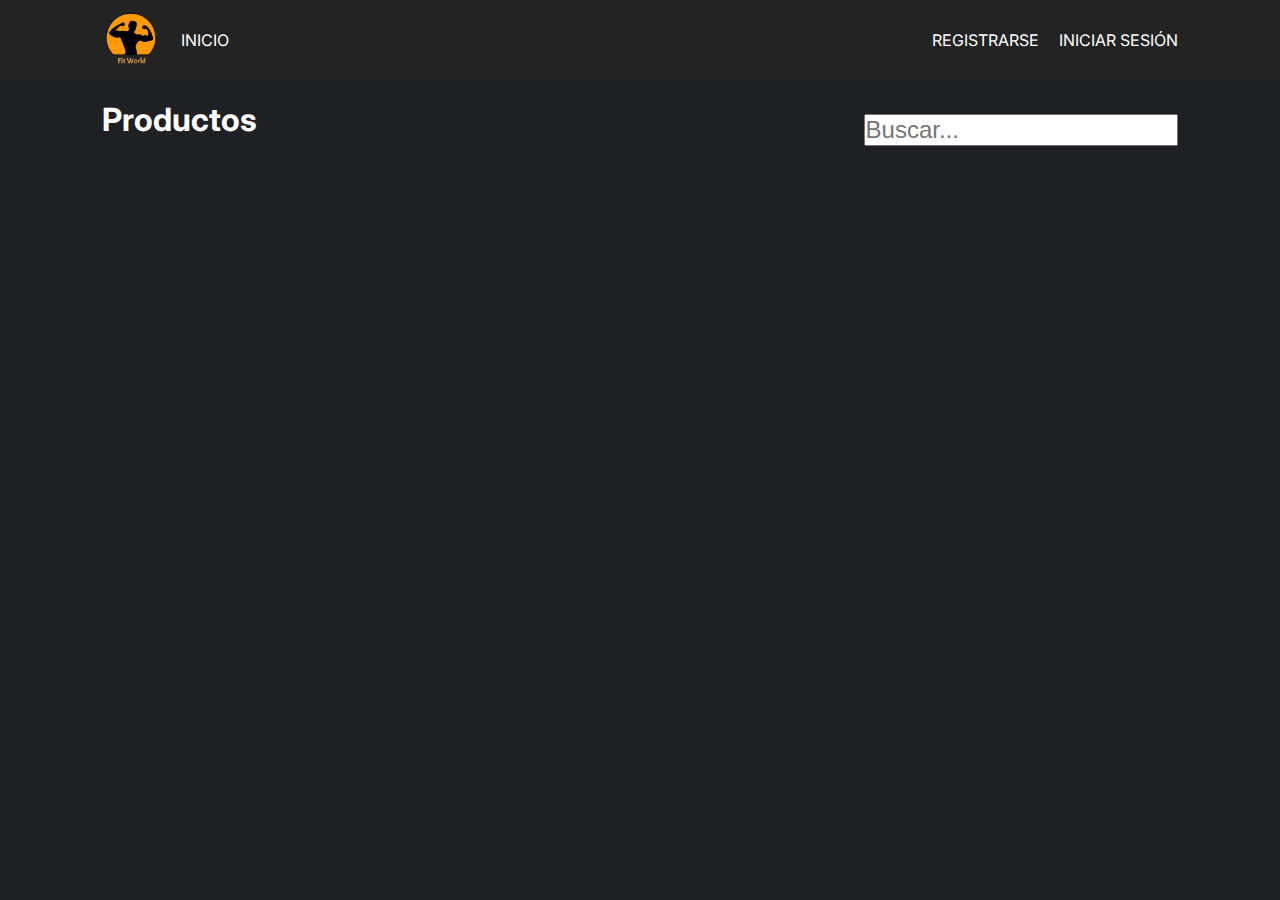
<file: index.html>
<!DOCTYPE html>
<html lang="es">
  <head>
    <meta charset="UTF-8" />
    <meta http-equiv="X-UA-Compatible" content="IE=edge" />
    <meta name="viewport" content="width=device-width, initial-scale=1.0" />
    <title>Inicio</title>
    <link rel="stylesheet" href="/styles/main.css" />
  </head>
  <body>
    <header>
      <nav>
        <div class="logo">
          <img src="assets/images/logo.png" alt="" />
        </div>
        <ul class="nav">
          <li><a href="#">Inicio</a></li>
          <li>
            <a id="admin-users" href="/admin-users.html" id="admin-users"
              >Admin Users</a
            >
          </li>
          <li>
            <a
              id="admin-products"
              href="/admin-products.html"
              id="admin-products"
              >Admin Products</a
            >
          </li>
        </ul>
      </nav>
      <div class="user-menu">
        <ul>
          <li id="cart">
            <a href="/cart.html">
              <svg xmlns="http://www.w3.org/2000/svg" viewBox="0 0 576 512">
                <path
                  fill="currentColor"
                  d="M0 24C0 10.7 10.7 0 24 0H69.5c22 0 41.5 12.8 50.6 32h411c26.3 0 45.5 25 38.6 50.4l-41 152.3c-8.5 31.4-37 53.3-69.5 53.3H170.7l5.4 28.5c2.2 11.3 12.1 19.5 23.6 19.5H488c13.3 0 24 10.7 24 24s-10.7 24-24 24H199.7c-34.6 0-64.3-24.6-70.7-58.5L77.4 54.5c-.7-3.8-4-6.5-7.9-6.5H24C10.7 48 0 37.3 0 24zM128 464a48 48 0 1 1 96 0 48 48 0 1 1 -96 0zm336-48a48 48 0 1 1 0 96 48 48 0 1 1 0-96z"
                />
              </svg>
              <span id="cart-counter">0</span>
            </a>
          </li>
          <li id="register-button"><a href="/register.html">Registrarse</a></li>
          <li id="login-button"><a href="/login.html">Iniciar Sesión</a></li>
          <li id="user-name"></li>
          <li id="logout-button">Cerrar Sesión</li>
        </ul>
      </div>
    </header>

    <main class="home">
      <div class="top">
        <h1 class="main-title" id="main-title">Productos</h1>
        <input type="text" name="search" id="search" placeholder="Buscar..." />
      </div>
      <div id="product-container" class="product-container"></div>
    </main>

    <script src="js/checkLogin.js"></script>
    <script src="js/productHandler.js"></script>
  </body>
</html>
</file>
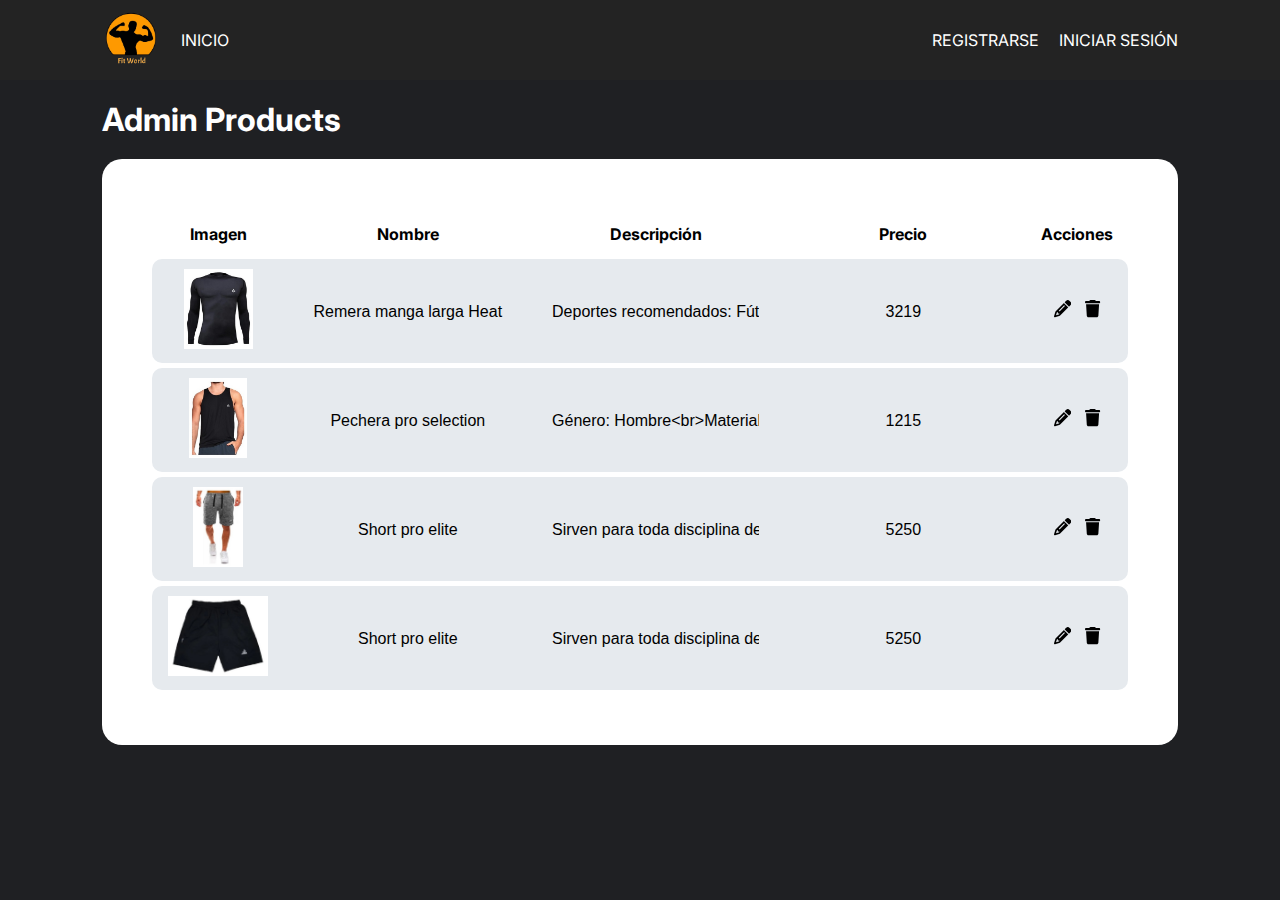
<file: admin-products.html>
<!DOCTYPE html>
<html lang="es">
  <head>
    <meta charset="UTF-8" />
    <meta http-equiv="X-UA-Compatible" content="IE=edge" />
    <meta name="viewport" content="width=device-width, initial-scale=1.0" />
    <title>Admin Products</title>
    <link rel="stylesheet" href="/styles/main.css" />
  </head>
  <body>
    <header>
      <nav>
        <div class="logo">
          <img src="assets/images/logo.png" alt="" />
        </div>
        <ul class="nav">
          <li><a href="/index.html">Inicio</a></li>
          <li><a href="/admin-users.html" id="admin-users">Admin Users</a></li>
          <li>
            <a href="/admin-products.html" id="admin-products"
              >Admin Products</a
            >
          </li>
        </ul>
      </nav>
      <div class="user-menu">
        <ul>
          <li id="cart">
            <a href="/cart.html">
              <svg xmlns="http://www.w3.org/2000/svg" viewBox="0 0 576 512">
                <path
                  fill="currentColor"
                  d="M0 24C0 10.7 10.7 0 24 0H69.5c22 0 41.5 12.8 50.6 32h411c26.3 0 45.5 25 38.6 50.4l-41 152.3c-8.5 31.4-37 53.3-69.5 53.3H170.7l5.4 28.5c2.2 11.3 12.1 19.5 23.6 19.5H488c13.3 0 24 10.7 24 24s-10.7 24-24 24H199.7c-34.6 0-64.3-24.6-70.7-58.5L77.4 54.5c-.7-3.8-4-6.5-7.9-6.5H24C10.7 48 0 37.3 0 24zM128 464a48 48 0 1 1 96 0 48 48 0 1 1 -96 0zm336-48a48 48 0 1 1 0 96 48 48 0 1 1 0-96z"
                />
              </svg>
              <span id="cart-counter">0</span>
            </a>
          </li>
          <li id="register-button"><a href="/register.html">Registrarse</a></li>
          <li id="login-button"><a href="/login.html">Iniciar Sesión</a></li>
          <li id="user-name"></li>
          <li id="logout-button">Cerrar Sesión</li>
        </ul>
      </div>
    </header>

    <main class="admin-products">
      <div class="top">
        <h1 class="main-title" id="main-title">Admin Products</h1>
      </div>
      <div class="table-wrapper">
        <table id="products-table"></table>
      </div>
    </main>

    <script src="js/checkLogin.js"></script>
    <script src="js/adminProducts.js"></script>
  </body>
</html>
</file>
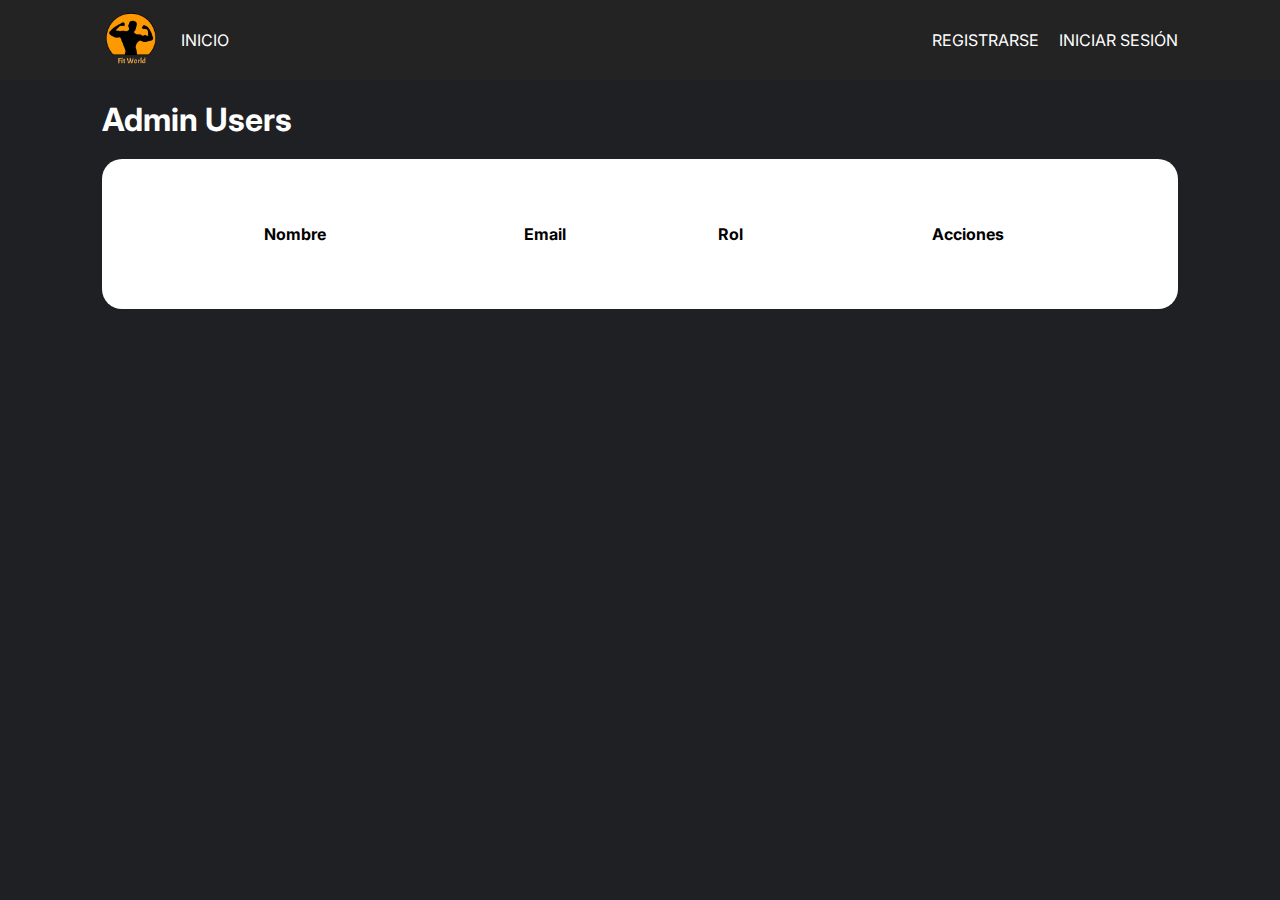
<file: admin-users.html>
<!DOCTYPE html>
<html lang="es">
  <head>
    <meta charset="UTF-8" />
    <meta http-equiv="X-UA-Compatible" content="IE=edge" />
    <meta name="viewport" content="width=device-width, initial-scale=1.0" />
    <title>Admin Users</title>
    <link rel="stylesheet" href="/styles/main.css" />
  </head>
  <body>
    <header>
      <nav>
        <div class="logo">
          <img src="assets/images/logo.png" alt="" />
        </div>
        <ul class="nav">
          <li><a href="/index.html">Inicio</a></li>
          <li>
            <a id="admin-users" href="/admin-users.html" id="admin-users"
              >Admin Users</a
            >
          </li>
          <li>
            <a
              id="admin-products"
              href="/admin-products.html"
              id="admin-products"
              >Admin Products</a
            >
          </li>
        </ul>
      </nav>
      <div class="user-menu">
        <ul>
          <li id="cart">
            <a href="/cart.html">
              <svg xmlns="http://www.w3.org/2000/svg" viewBox="0 0 576 512">
                <path
                  fill="currentColor"
                  d="M0 24C0 10.7 10.7 0 24 0H69.5c22 0 41.5 12.8 50.6 32h411c26.3 0 45.5 25 38.6 50.4l-41 152.3c-8.5 31.4-37 53.3-69.5 53.3H170.7l5.4 28.5c2.2 11.3 12.1 19.5 23.6 19.5H488c13.3 0 24 10.7 24 24s-10.7 24-24 24H199.7c-34.6 0-64.3-24.6-70.7-58.5L77.4 54.5c-.7-3.8-4-6.5-7.9-6.5H24C10.7 48 0 37.3 0 24zM128 464a48 48 0 1 1 96 0 48 48 0 1 1 -96 0zm336-48a48 48 0 1 1 0 96 48 48 0 1 1 0-96z"
                />
              </svg>
              <span id="cart-counter">0</span>
            </a>
          </li>
          <li id="register-button"><a href="/register.html">Registrarse</a></li>
          <li id="login-button"><a href="/login.html">Iniciar Sesión</a></li>
          <li id="user-name"></li>
          <li id="logout-button">Cerrar Sesión</li>
        </ul>
      </div>
    </header>

    <main class="admin-users">
      <div class="top">
        <h1 class="main-title" id="main-title">Admin Users</h1>
      </div>
      <div class="table-wrapper">
        <table id="users-table"></table>
      </div>
    </main>

    <script src="js/checkLogin.js"></script>
    <script src="js/adminUsers.js"></script>
  </body>
</html>
</file>
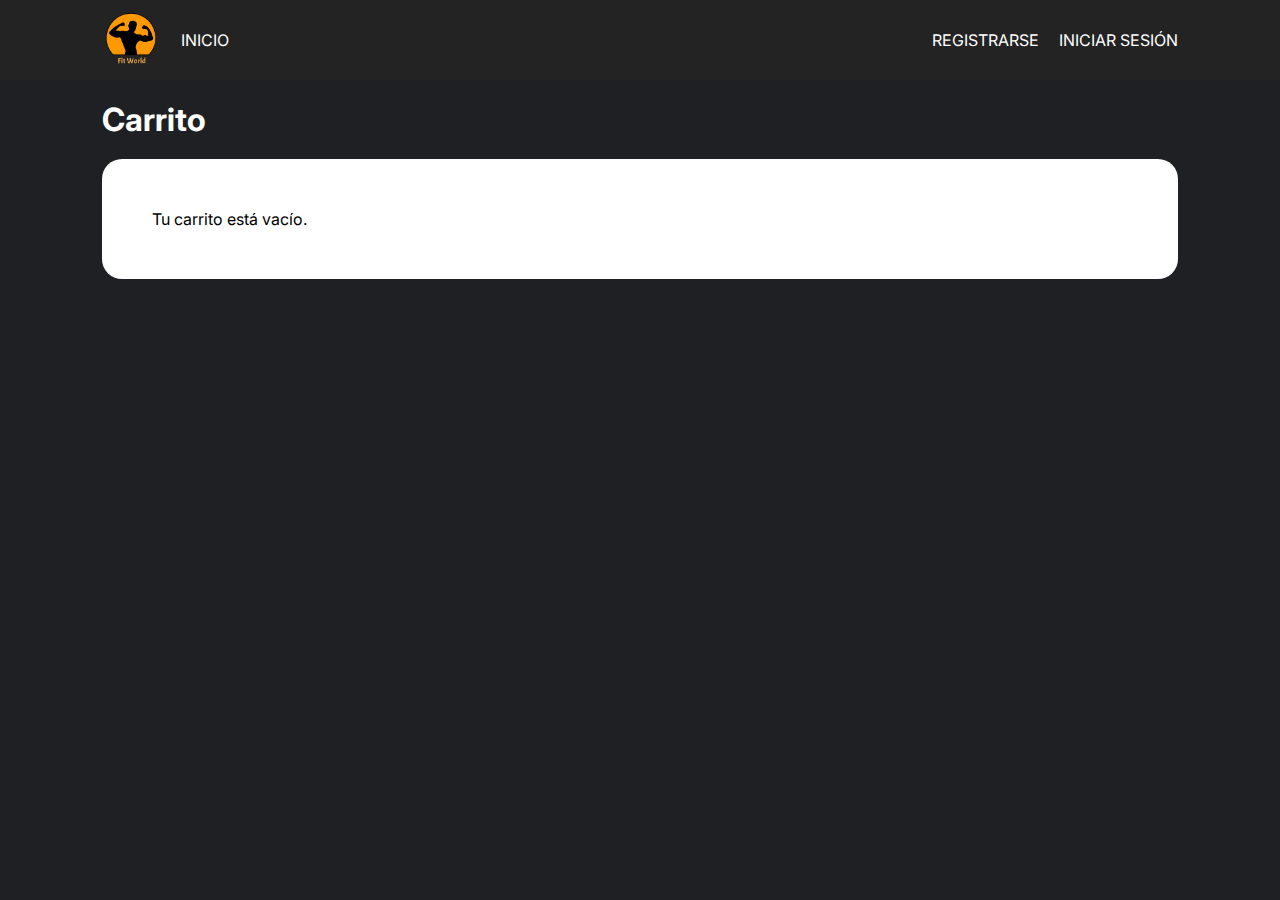
<file: cart.html>
<!DOCTYPE html>
<html lang="es">
  <head>
    <meta charset="UTF-8" />
    <meta http-equiv="X-UA-Compatible" content="IE=edge" />
    <meta name="viewport" content="width=device-width, initial-scale=1.0" />
    <title>Iniciar Sesión</title>
    <link rel="stylesheet" href="/styles/main.css" />
  </head>
  <body>
    <header>
      <nav>
        <div class="logo">
          <img src="assets/images/logo.png" alt="" />
        </div>
        <ul class="nav">
          <li><a href="/index.html">Inicio</a></li>
          <li>
            <a id="admin-users" href="/admin-users.html" id="admin-users"
              >Admin Users</a
            >
          </li>
          <li>
            <a
              id="admin-products"
              href="/admin-products.html"
              id="admin-products"
              >Admin Products</a
            >
          </li>
        </ul>
      </nav>
      <div class="user-menu">
        <ul>
          <li id="cart">
            <a href="/cart.html">
              <svg xmlns="http://www.w3.org/2000/svg" viewBox="0 0 576 512">
                <path
                  fill="currentColor"
                  d="M0 24C0 10.7 10.7 0 24 0H69.5c22 0 41.5 12.8 50.6 32h411c26.3 0 45.5 25 38.6 50.4l-41 152.3c-8.5 31.4-37 53.3-69.5 53.3H170.7l5.4 28.5c2.2 11.3 12.1 19.5 23.6 19.5H488c13.3 0 24 10.7 24 24s-10.7 24-24 24H199.7c-34.6 0-64.3-24.6-70.7-58.5L77.4 54.5c-.7-3.8-4-6.5-7.9-6.5H24C10.7 48 0 37.3 0 24zM128 464a48 48 0 1 1 96 0 48 48 0 1 1 -96 0zm336-48a48 48 0 1 1 0 96 48 48 0 1 1 0-96z"
                />
              </svg>
              <span id="cart-counter">0</span>
            </a>
          </li>
          <li id="register-button"><a href="/register.html">Registrarse</a></li>
          <li id="login-button"><a href="/login.html">Iniciar Sesión</a></li>
          <li id="user-name"></li>
          <li id="logout-button">Cerrar Sesión</li>
        </ul>
      </div>
    </header>

    <main class="cart">
      <h1 class="main-title">Carrito</h1>
      <div class="cart-container">
        <p id="empty-cart" class="empty-cart">Tu carrito está vacío.</p>

        <div id="cart-products" class="cart-products disabled">
          <!-- Esto se va a completar con el JS -->
        </div>

        <div id="cart-actions" class="cart-actions disabled">
          <div class="cart-actions-left">
            <button id="cart-actions-empty" class="cart-actions-empty">
              Vaciar carrito
            </button>
          </div>
          <div class="cart-actions-right">
            <div class="cart-actions-total">
              <p>Total:</p>
              <p id="total">$0</p>
            </div>
            <button id="cart-actions-buy" class="cart-actions-buy">
              Comprar ahora
            </button>
          </div>
        </div>

        <p id="cart-bought" class="cart-bought disabled">
          Muchas gracias por tu compra.
        </p>
      </div>
    </main>

    <script src="js/cart.js"></script>
    <script src="js/checkLogin.js"></script>
  </body>
</html>
</file>
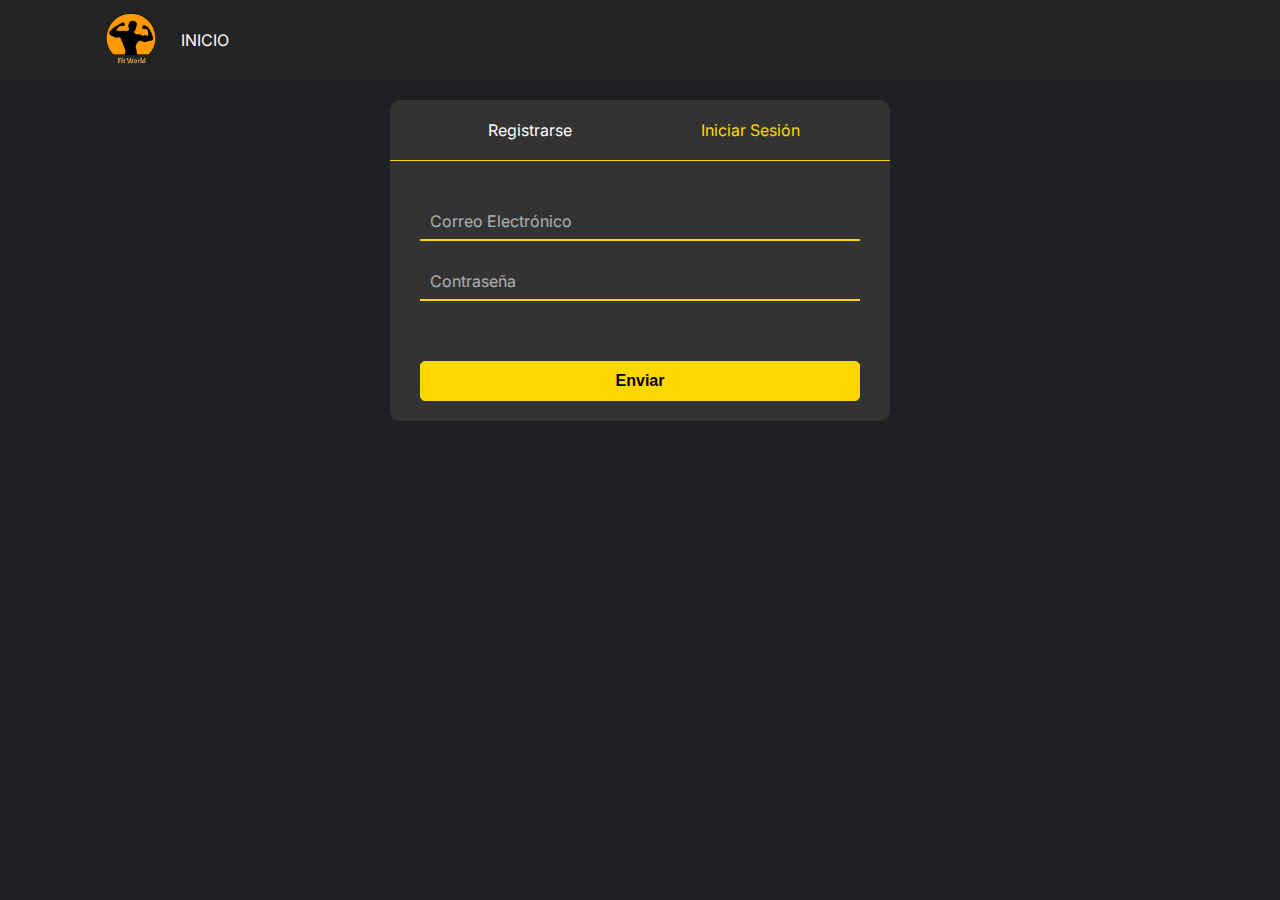
<file: login.html>
<!DOCTYPE html>
<html lang="es">
  <head>
    <meta charset="UTF-8" />
    <meta http-equiv="X-UA-Compatible" content="IE=edge" />
    <meta name="viewport" content="width=device-width, initial-scale=1.0" />
    <title>Iniciar Sesión</title>
    <link rel="stylesheet" href="/styles/main.css" />
  </head>
  <body>
    <header>
      <nav>
        <div class="logo">
          <img src="assets/images/logo.png" alt="" />
        </div>
        <ul class="nav">
          <li><a href="/index.html">Inicio</a></li>
        </ul>
      </nav>
    </header>

    <div class="login">
      <div class="toggle">
        <a href="./register.html">Registrarse</a>
        <p>Iniciar Sesión</p>
      </div>
      <form id="loginForm">
        <div class="form-group">
          <label for="email">Correo Electrónico</label>
          <input type="email" id="email" name="email" required /><br />
        </div>

        <div class="form-group">
          <label for="password">Contraseña</label>
          <input type="password" id="password" name="password" required /><br />
        </div>

        <input class="login-button" type="submit" value="Enviar" />
      </form>
    </div>

    <script type="module" src="../js/login.js"></script>
    <script src="../js/formAnimation.js"></script>
  </body>
</html>
</file>
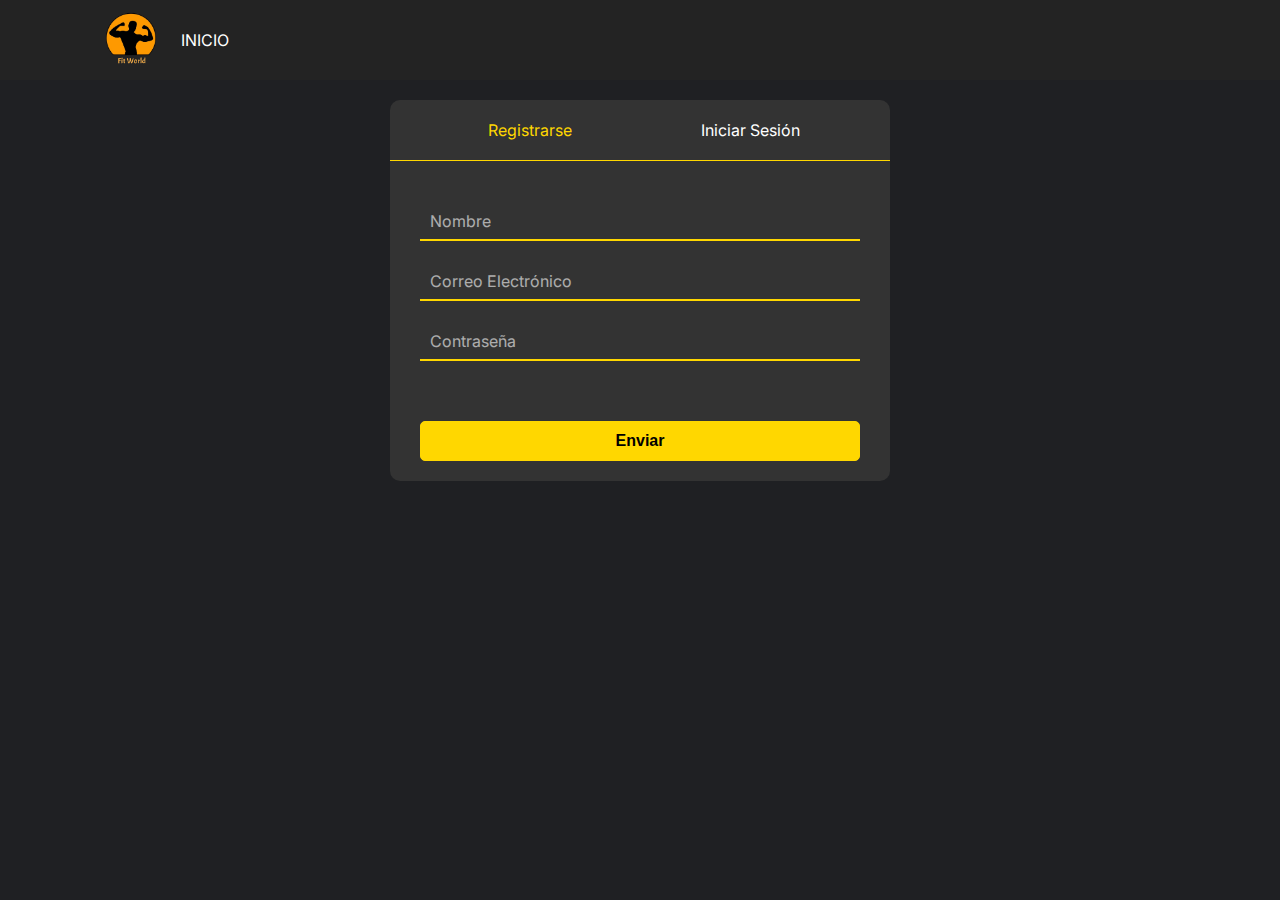
<file: register.html>
<!DOCTYPE html>
<html lang="es">
  <head>
    <meta charset="UTF-8" />
    <meta http-equiv="X-UA-Compatible" content="IE=edge" />
    <meta name="viewport" content="width=device-width, initial-scale=1.0" />
    <title>Registrarse</title>
    <link rel="stylesheet" href="/styles/main.css" />
  </head>
  <body>
    <header>
      <nav>
        <div class="logo">
          <img src="assets/images/logo.png" alt="" />
        </div>
        <ul class="nav">
          <li><a href="/index.html">Inicio</a></li>
        </ul>
      </nav>
    </header>

    <div class="register">
      <div class="toggle">
        <p>Registrarse</p>
        <a href="./login.html">Iniciar Sesión</a>
      </div>
      <form id="registerForm">
        <div class="form-group">
          <label for="name">Nombre</label>
          <input type="text" id="name" name="name" required /><br />
        </div>

        <div class="form-group">
          <label for="email">Correo Electrónico</label>
          <input type="email" id="email" name="email" required /><br />
        </div>

        <div class="form-group">
          <label for="password">Contraseña</label>
          <input type="password" id="password" name="password" required /><br />
        </div>

        <input class="login-button" type="submit" value="Enviar" />
      </form>
    </div>

    <script type="module" src="../js/register.js"></script>
    <script src="../js/formAnimation.js"></script>
  </body>
</html>
</file>
<file: styles/main.css>
@import url("https://fonts.googleapis.com/css2?family=Inter:wght@100;300;400;500;700&display=swap");
*,
*::before,
*::after {
  margin: 0;
  padding: 0;
  box-sizing: border-box;
  scroll-behavior: smooth;
}

a {
  text-decoration: none;
  color: inherit;
}

ul {
  list-style: none;
}

body {
  background-color: rgb(31, 32, 35);
  background-repeat: no-repeat;
  flex-direction: column;
  min-height: 100vh;
  padding-top: 100px;
}

body {
  font-family: "Inter", Arial, sans-serif;
}

header {
  height: 80px;
  display: flex;
  justify-content: space-between;
  position: fixed;
  z-index: 1;
  width: 100%;
  top: 0;
  left: 0;
  background-color: rgb(35, 35, 35);
  padding: 0 8%;
  color: white;
}
header nav {
  height: 100%;
  display: flex;
  align-items: center;
  gap: 20px;
}
header nav .logo {
  height: 100%;
  display: flex;
  align-items: center;
}
header nav .logo img {
  height: 70%;
}
header nav .nav {
  display: flex;
  gap: 20px;
  text-transform: uppercase;
}
header .user-menu {
  height: 100%;
  display: flex;
  align-items: center;
}
header .user-menu ul {
  display: flex;
  gap: 20px;
  text-transform: uppercase;
}
header .user-menu ul li {
  cursor: pointer;
}
header .user-menu ul li#user-name {
  cursor: default;
}
header .user-menu ul #cart a {
  position: relative;
}
header .user-menu ul #cart a svg {
  height: 1.2em;
}
header .user-menu ul #cart a #cart-counter {
  background-color: gold;
  height: 15px;
  width: 15px;
  position: absolute;
  border-radius: 50%;
  top: 0;
  right: 0;
  transform: translate(50%, -50%);
  font-size: 10px;
  display: flex;
  justify-content: center;
  align-items: center;
  color: black;
}

.home {
  padding: 0 8%;
  width: 100%;
}
.home .top {
  display: flex;
  justify-content: space-between;
}
.home .top h1 {
  color: white;
  margin-bottom: 20px;
}
.home .top input {
  font-size: 1.5em;
  align-self: center;
}
.home .product-container {
  display: flex;
  flex-wrap: wrap;
  justify-content: center;
  gap: 20px;
}
.home .product-container .product {
  width: 300px;
  background-color: rgb(230, 234, 238);
  border-radius: 10px;
  overflow: hidden;
}
.home .product-container .product img {
  height: 300px;
}
.home .product-container .product .product-details {
  padding: 20px;
}
.home .product-container .product .product-details h3 {
  margin-bottom: 10px;
  font-size: 1.5em;
  text-transform: uppercase;
}
.home .product-container .product .product-details p {
  margin-bottom: 10px;
}
.home .product-container .product .product-details .bottom-wrapper {
  display: flex;
  justify-content: space-between;
}
.home .product-container .product .product-details .bottom-wrapper .product-price {
  font-size: 1.5em;
  font-weight: bold;
}
.home .product-container .product .product-details .bottom-wrapper .add-product {
  background-color: gold;
  color: black;
  padding: 10px 20px;
  border-radius: 5px;
  border: none;
  cursor: pointer;
  transition: all 200ms ease-in-out;
}
.home .product-container .product .product-details .bottom-wrapper .add-product:hover {
  background-color: #ccac00;
}

.register,
.login {
  width: 500px;
  margin: auto;
  color: white;
  background-color: #333;
  border-radius: 10px;
}
.register .toggle,
.login .toggle {
  display: flex;
  justify-content: space-between;
  padding: 20px 30px;
  margin-bottom: 20px;
  border-bottom: solid 1px gold;
}
.register .toggle p,
.register .toggle a,
.login .toggle p,
.login .toggle a {
  width: 50%;
  text-align: center;
}
.register .toggle p,
.login .toggle p {
  color: gold;
}
.register form,
.login form {
  padding: 20px 30px;
}
.register form .form-group,
.login form .form-group {
  width: 100%;
  position: relative;
  margin-bottom: 20px;
}
.register form .form-group #password,
.login form .form-group #password {
  font-size: 1.3em;
  letter-spacing: 0.2em;
}
.register form .form-group input,
.login form .form-group input {
  width: 100%;
  height: 40px;
  border: none;
  border-bottom: 2px solid gold;
  border-radius: 0;
  outline: none;
  padding: 0 10px;
  font-size: 16px;
  position: relative;
  z-index: 2;
  background: none;
  color: white;
}
.register form .form-group label,
.login form .form-group label {
  position: absolute;
  top: 50%;
  left: 10px;
  transform: translateY(-50%);
  font-size: 16px;
  opacity: 0.6;
  transition: all 200ms ease-in-out;
  z-index: 1;
}
.register form .form-group.active label,
.login form .form-group.active label {
  top: 0;
  font-size: 12px;
  opacity: 1;
  transition: all 200ms ease-in-out;
}
.register form .login-button,
.login form .login-button {
  margin-top: 40px;
  width: 100%;
  height: 40px;
  border: none;
  border-radius: 5px;
  background-color: gold;
  border: solid 1px gold;
  color: black;
  font-size: 16px;
  font-weight: bold;
  cursor: pointer;
  transition: all 200ms ease-in-out;
}
.register form .login-button:hover,
.login form .login-button:hover {
  background-color: rgb(35, 35, 35);
  color: white;
}

.cart {
  padding: 0 8%;
  width: 100%;
}
.cart h1 {
  color: white;
  margin-bottom: 20px;
}
.cart .cart-container {
  width: 100%;
  background-color: white;
  border-radius: 20px;
  padding: 50px;
}
.cart .cart-container .disabled {
  display: none !important;
}
.cart .cart-container .cart-products {
  display: flex;
  flex-direction: column;
}
.cart .cart-container .cart-products .cart-product {
  width: 100%;
  display: flex;
  height: 100px;
  justify-content: space-between;
  align-items: center;
  background-color: #e6eaee;
  padding-left: 20px;
  padding-right: 50px;
  padding: 10px 50px 10px 20px;
  border-radius: 20px;
  margin-bottom: 10px;
}
.cart .cart-container .cart-products .cart-product .cart-product-image {
  height: 100%;
  border-radius: 10px;
}
.cart .cart-container .cart-products .cart-product .cart-product-delete {
  background: none;
  border: none;
  cursor: pointer;
  height: 1.5em;
}
.cart .cart-container .cart-products .cart-product .cart-product-delete svg {
  height: 1.5em;
}
.cart .cart-container .cart-actions {
  display: flex;
  justify-content: space-between;
  align-items: center;
  margin-top: 20px;
}
.cart .cart-container .cart-actions .cart-actions-left button {
  font-weight: 600;
  border: none;
  outline: none;
  background: gold;
  text-transform: uppercase;
  padding: 20px;
  border-radius: 20px;
  font-size: 1em;
  cursor: pointer;
}
.cart .cart-container .cart-actions .cart-actions-right {
  display: flex;
  align-items: center;
}
.cart .cart-container .cart-actions .cart-actions-right .cart-actions-total {
  font-weight: 600;
  display: flex;
  gap: 10px;
  background-color: #e6eaee;
  padding: 20px;
  border-radius: 20px 0 0 20px;
  font-size: 1em;
}
.cart .cart-container .cart-actions .cart-actions-right .cart-actions-buy {
  border: none;
  font-weight: 600;
  outline: none;
  background: gold;
  text-transform: uppercase;
  padding: 20px;
  border-radius: 0 20px 20px 0;
  font-size: 1em;
  cursor: pointer;
}

.admin-users {
  padding: 0 8%;
  width: 100%;
}
.admin-users .top {
  display: flex;
  justify-content: space-between;
}
.admin-users .top h1 {
  color: white;
  margin-bottom: 20px;
}
.admin-users .top input {
  font-size: 1.5em;
  align-self: center;
}
.admin-users .table-wrapper {
  background-color: white;
  padding: 50px;
  border-radius: 20px;
}
.admin-users .table-wrapper table {
  width: 100%;
  border-collapse: separate;
  border-spacing: 0 5px;
}
.admin-users .table-wrapper table tr {
  background-color: #e6eaee;
  border-radius: 10px;
  overflow: hidden;
}
.admin-users .table-wrapper table tr.head {
  background-color: white;
}
.admin-users .table-wrapper table tr td,
.admin-users .table-wrapper table tr th {
  padding: 10px;
  text-align: center;
}
.admin-users .table-wrapper table tr td:first-child,
.admin-users .table-wrapper table tr th:first-child {
  border-radius: 10px 0 0 10px;
}
.admin-users .table-wrapper table tr td:last-child,
.admin-users .table-wrapper table tr th:last-child {
  border-radius: 0 10px 10px 0;
}
.admin-users .table-wrapper table tr td input,
.admin-users .table-wrapper table tr th input {
  font-size: 1em;
  text-align: center;
  color: black;
  border: none;
}
.admin-users .table-wrapper table tr td input.readonly,
.admin-users .table-wrapper table tr th input.readonly {
  background: none;
  border: none;
}
.admin-users .table-wrapper table tr td button,
.admin-users .table-wrapper table tr th button {
  background: none;
  outline: none;
  border: none;
  cursor: pointer;
}
.admin-users .table-wrapper table tr td button svg,
.admin-users .table-wrapper table tr th button svg {
  height: 1.3em;
  margin: 0 5px;
}

.admin-products {
  padding: 0 8%;
  width: 100%;
}
.admin-products .top {
  display: flex;
  justify-content: space-between;
}
.admin-products .top h1 {
  color: white;
  margin-bottom: 20px;
}
.admin-products .top input {
  font-size: 1.5em;
  align-self: center;
}
.admin-products .table-wrapper {
  background-color: white;
  padding: 50px;
  border-radius: 20px;
}
.admin-products .table-wrapper table {
  width: 100%;
  border-collapse: separate;
  border-spacing: 0 5px;
}
.admin-products .table-wrapper table tr {
  background-color: #e6eaee;
  border-radius: 10px;
  overflow: hidden;
}
.admin-products .table-wrapper table tr.head {
  background-color: white;
}
.admin-products .table-wrapper table tr td,
.admin-products .table-wrapper table tr th {
  padding: 10px;
  text-align: center;
}
.admin-products .table-wrapper table tr td:first-child,
.admin-products .table-wrapper table tr th:first-child {
  border-radius: 10px 0 0 10px;
}
.admin-products .table-wrapper table tr td:last-child,
.admin-products .table-wrapper table tr th:last-child {
  border-radius: 0 10px 10px 0;
}
.admin-products .table-wrapper table tr td input,
.admin-products .table-wrapper table tr th input {
  font-size: 1em;
  text-align: center;
  color: black;
  border: none;
}
.admin-products .table-wrapper table tr td input.readonly,
.admin-products .table-wrapper table tr th input.readonly {
  background: none;
  border: none;
}
.admin-products .table-wrapper table tr td button,
.admin-products .table-wrapper table tr th button {
  background: none;
  outline: none;
  border: none;
  cursor: pointer;
}
.admin-products .table-wrapper table tr td button svg,
.admin-products .table-wrapper table tr th button svg {
  height: 1.3em;
  margin: 0 5px;
}
.admin-products .table-wrapper table tr td img,
.admin-products .table-wrapper table tr th img {
  height: 80px;
}/*# sourceMappingURL=main.css.map */
</file>
